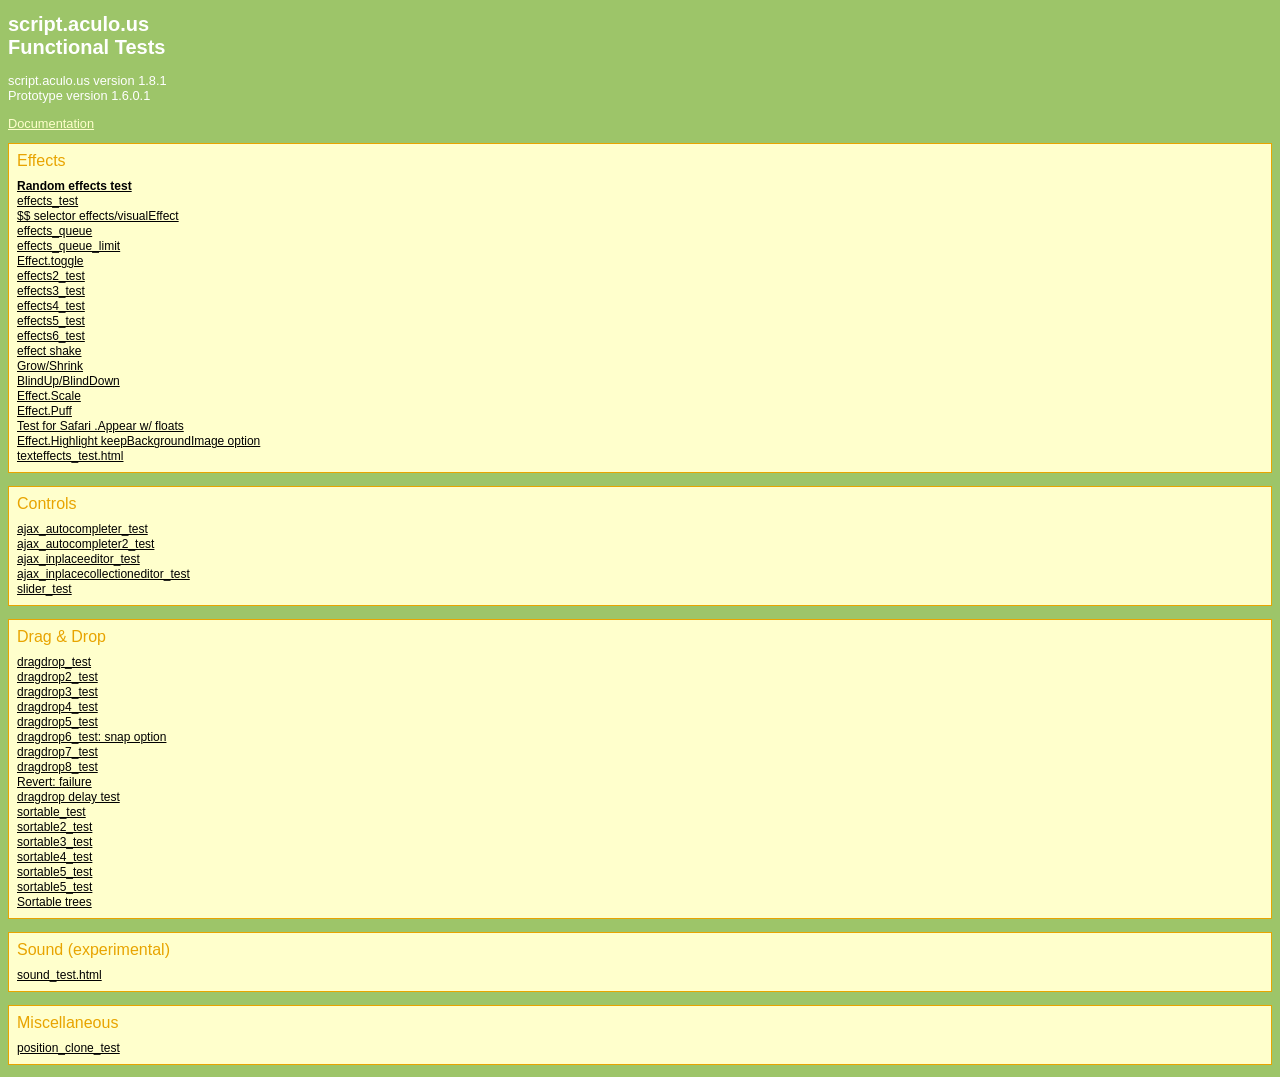
<file: mysite/static/personal/ext_lib/scriptaculous-js-1.8.1/test/functional/index.html>
<!DOCTYPE html PUBLIC "-//W3C//DTD XHTML 1.0 Transitional//EN"
        "http://www.w3.org/TR/xhtml1/DTD/xhtml1-transitional.dtd">
<html xmlns="http://www.w3.org/1999/xhtml" xml:lang="en" lang="en">
<head>
  <title>script.aculo.us functional tests</title>
  <meta http-equiv="content-type" content="text/html; charset=utf-8" />
  <script src="../../lib/prototype.js" type="text/javascript"></script>
  <script src="../../src/scriptaculous.js" type="text/javascript"></script>
  <script src="../../src/unittest.js" type="text/javascript"></script>
  <link rel="stylesheet" href="../test.css" type="text/css" />
</head>
<body class="navigation">

<h1>script.aculo.us<br/>Functional Tests</h1>

<p id="version"></p>

<script type="text/javascript" language="javascript" charset="utf-8">
// <![CDATA[
  $('version').innerHTML = 'script.aculo.us version '+Scriptaculous.Version+'<br/>Prototype version ' + Prototype.Version;
// ]]>
</script>

<p><a href="http://wiki.script.aculo.us/scriptaculous/show/UnitTesting" target="test">Documentation</a></p>

<h2>Effects</h2>
<ul>
  <li><b><a href="effects_random_demo.html" target="test">Random effects test</a></b></li>
  <li><a href="effects_test.html" target="test">effects_test</a></li>
  <li><a href="effect_direct_test.html" target="test">$$ selector effects/visualEffect</a></li>
  <li><a href="effects_queue_test.html" target="test">effects_queue</a></li>
  <li><a href="effects_queue_limit_test.html" target="test">effects_queue_limit</a></li>
  <li><a href="effects_toggle_test.html" target="test">Effect.toggle</a></li>
  <li><a href="effects2_test.html" target="test">effects2_test</a></li>
  <li><a href="effects3_test.html" target="test">effects3_test</a></li>
  <li><a href="effects4_test.html" target="test">effects4_test</a></li>
  <li><a href="effects5_test.html" target="test">effects5_test</a></li>
  <li><a href="effects6_test.html" target="test">effects6_test</a></li>
  <li><a href="effect_shake.html" target="test">effect shake</a></li>
  <li><a href="effects_grow_strink_test.html" target="test">Grow/Shrink</a></li>
  <li><a href="effects_blind_test.html" target="test">BlindUp/BlindDown</a></li>
  <li><a href="effect_scale_test.html" target="test">Effect.Scale</a></li>
  <li><a href="effect_puff_test.html" target="test">Effect.Puff</a></li>
  <li><a href="effects_float_appear_test.html" target="test">Test for Safari .Appear w/ floats</a></li>
  <li><a href="effects_highlight_bg_image.html" target="test">Effect.Highlight keepBackgroundImage option</a></li>
  <li><a href="texteffects_test.html" target="test">texteffects_test.html</a></li>
</ul>

<h2>Controls</h2>
<ul>
  <li><a href="ajax_autocompleter_test.html" target="test">ajax_autocompleter_test</a></li>
  <li><a href="ajax_autocompleter2_test.html" target="test">ajax_autocompleter2_test</a></li>
  <li><a href="ajax_inplaceeditor_test.html" target="test">ajax_inplaceeditor_test</a></li>
  <li><a href="ajax_inplacecollectioneditor_test.html" target="test">ajax_inplacecollectioneditor_test</a></li>
  <li><a href="slider_test.html" target="test">slider_test</a></li>
</ul>

<h2>Drag &amp; Drop</h2>
<ul>
  <li><a href="dragdrop_test.html" target="test">dragdrop_test</a></li>
  <li><a href="dragdrop2_test.html" target="test">dragdrop2_test</a></li>
  <li><a href="dragdrop3_test.html" target="test">dragdrop3_test</a></li>
  <li><a href="dragdrop4_test.html" target="test">dragdrop4_test</a></li>
  <li><a href="dragdrop5_test.html" target="test">dragdrop5_test</a></li>
  <li><a href="dragdrop6_test.html" target="test">dragdrop6_test: snap option</a></li>
  <li><a href="dragdrop7_test.html" target="test">dragdrop7_test</a></li>
  <li><a href="dragdrop8_test.html" target="test">dragdrop8_test</a></li>
  <li><a href="dragdrop9_test.html" target="test">Revert: failure</a></li>
  <li><a href="dragdrop_delay_test.html" target="test">dragdrop delay test</a></li>
  <li><a href="sortable_test.html" target="test">sortable_test</a></li>
  <li><a href="sortable2_test.html" target="test">sortable2_test</a></li>
  <li><a href="sortable3_test.html" target="test">sortable3_test</a></li>
  <li><a href="sortable4_test.html" target="test">sortable4_test</a></li>
  <li><a href="sortable5_test.html" target="test">sortable5_test</a></li>
  <li><a href="sortable6_test.html" target="test">sortable5_test</a></li>
  <li><a href="sortable_tree_test.html" target="test">Sortable trees</a></li>
</ul>

<h2>Sound (experimental)</h2>
<ul>
  <li><a href="sound_test.html" target="test">sound_test.html</a></li>
</ul>

<h2>Miscellaneous</h2>
<ul>
  <li><a href="position_clone_test.html" target="test">position_clone_test</a></li>
</ul>

</body>
</html>
</file>
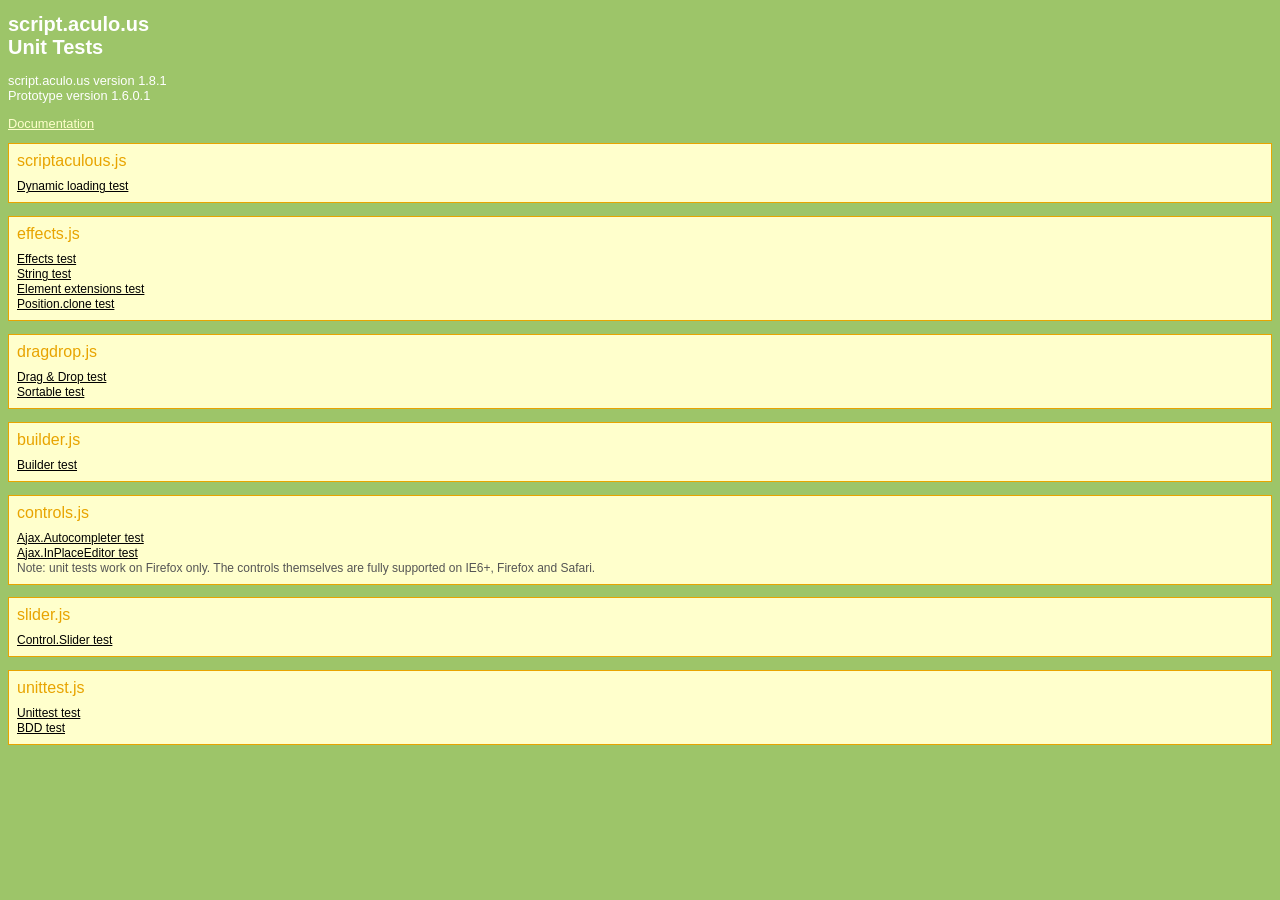
<file: mysite/static/personal/ext_lib/scriptaculous-js-1.8.1/test/unit/index.html>
<!DOCTYPE html PUBLIC "-//W3C//DTD XHTML 1.0 Transitional//EN"
        "http://www.w3.org/TR/xhtml1/DTD/xhtml1-transitional.dtd">
<html xmlns="http://www.w3.org/1999/xhtml" xml:lang="en" lang="en">
<head>
  <title>script.aculo.us Unit test file</title>
  <meta http-equiv="content-type" content="text/html; charset=utf-8" />
  <script src="../../lib/prototype.js" type="text/javascript"></script>
  <script src="../../src/scriptaculous.js" type="text/javascript"></script>
  <script src="../../src/unittest.js" type="text/javascript"></script>
  <link rel="stylesheet" href="../test.css" type="text/css" />
</head>
<body class="navigation">

<h1>script.aculo.us<br/>Unit Tests</h1>

<p id="version"></p>

<script type="text/javascript" language="javascript" charset="utf-8">
// <![CDATA[
  $('version').innerHTML = 'script.aculo.us version '+Scriptaculous.Version+'<br/>Prototype version ' + Prototype.Version;
// ]]>
</script>

<p><a href="http://wiki.script.aculo.us/scriptaculous/show/UnitTesting" target="test">Documentation</a></p>

<h2>scriptaculous.js</h2>
<ul>
  <li><a href="loading_test.html" target="test">Dynamic loading test</a></li>
</ul>

<h2>effects.js</h2>
<ul>
   <li><a href="effects_test.html" target="test">Effects test</a></li>
   <li><a href="string_test.html" target="test">String test</a></li>
   <li><a href="element_test.html" target="test">Element extensions test</a></li>
   <li><a href="position_clone_test.html" target="test">Position.clone test</a></li>
</ul>

<h2>dragdrop.js</h2>
<ul>
  <li><a href="dragdrop_test.html" target="test">Drag &amp; Drop test</a></li>
  <li><a href="sortable_test.html" target="test">Sortable test</a></li>
</ul>

<h2>builder.js</h2>
<ul>
  <li><a href="builder_test.html" target="test">Builder test</a></li>
</ul>

<h2>controls.js</h2>
<ul>
  <li><a href="ajax_autocompleter_test.html" target="test">Ajax.Autocompleter test</a></li>
  <li><a href="ajax_inplaceeditor_test.html" target="test">Ajax.InPlaceEditor test</a></li>
  <li>Note: unit tests work on Firefox only. The controls themselves are fully supported on IE6+, Firefox and Safari.</li>
</ul>

<h2>slider.js</h2>
<ul>
  <li><a href="slider_test.html" target="test">Control.Slider test</a></li>
</ul>


<h2>unittest.js</h2>
<ul>
  <li><a href="unittest_test.html" target="test">Unittest test</a></li>
  <li><a href="bdd_test.html" target="test">BDD test</a></li>
</ul>

</body>
</html>
</file>
<file: mysite/static/personal/ext_lib/scriptaculous-js-1.8.1/test/test.css>
body, div, p, h1, h2, h3, ul, ol, span, a, table, td, form, img, li {
  font-family: sans-serif;
}

body {
  font-size:0.8em;
}

.navigation {
  background: #9DC569;
  color: #fff;
}

.navigation h1 {
  font-size: 20px;
}

.navigation h2 {
  font-size: 16px;
  font-weight: normal;
  margin: 0;
  border: 1px solid #e8a400;
  border-bottom: 0;
  background: #ffc;
  color: #E8A400;
  padding: 8px;
  padding-bottom: 0;
}

.navigation ul {
  margin-top: 0;
  border: 1px solid #E8A400;
  border-top: none;
  background: #ffc;
  padding: 8px;
  margin-left: 0;
}

.navigation ul li {
  font-size: 12px;
  list-style-type: none;
  margin-top: 1px;
  margin-bottom: 1px;
  color: #555;
}

.navigation a {
  color: #ffc;
}

.navigation ul li a {
  color: #000;
}

#log {
  padding-bottom: 1em;
  border-bottom: 2px solid #000;
  margin-bottom: 2em;
}

#logsummary {
  margin-bottom: 1em;
  padding: 1ex;
  border: 1px solid #000;
  font-weight: bold;
}

#logtable {
  width:100%;
  border-collapse: collapse;
  border: 1px dotted #666;
}

#logtable td, #logtable th {
  text-align: left;
  padding: 3px 8px;
  border: 1px dotted #666;
}

#logtable .passed {
  background-color: #cfc;
}

#logtable .failed, #logtable .error {
  background-color: #fcc;
}

#logtable .nameCell {
  cursor: pointer;
}
</file>
